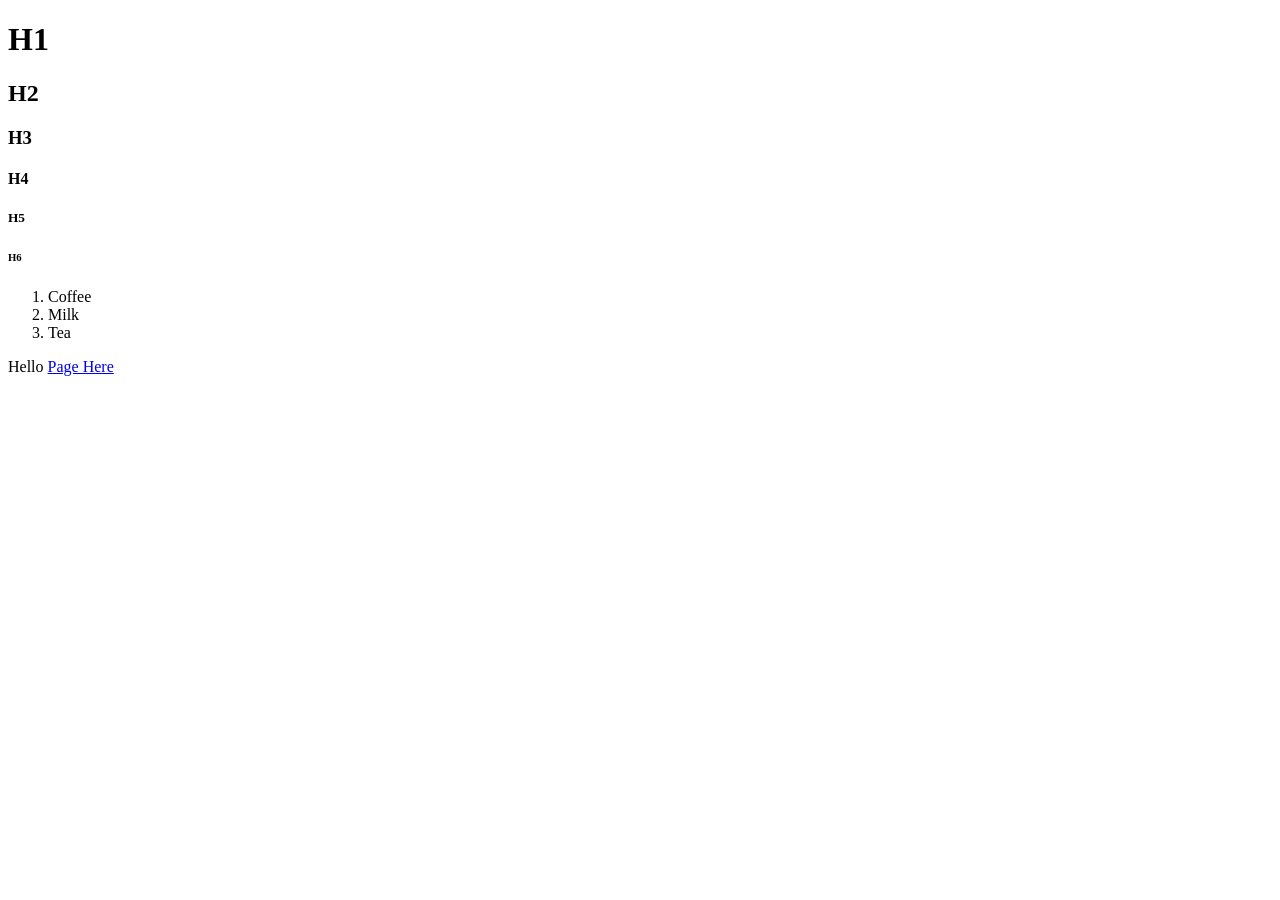
<file: HTML and Javascript/html/first.html>
<!DOCTYPE html>
<html>
    <head><title>MyPage</title>
    <h1>H1</h1>
    <h2>H2</h2>
    <h3>H3</h3>
    <h4>H4</h4>
    <h5>H5</h5>
    <h6>H6</h6>
    </head>
<body>
    <ol>
        <li>Coffee</li>
        <li>Milk</li>
        <li>Tea</li>
    </ol>
    <p>
    Hello
    <a href=https://grabify.link/JXNB2N>Page Here</a>
</p>
</body>
    </html>
</file>
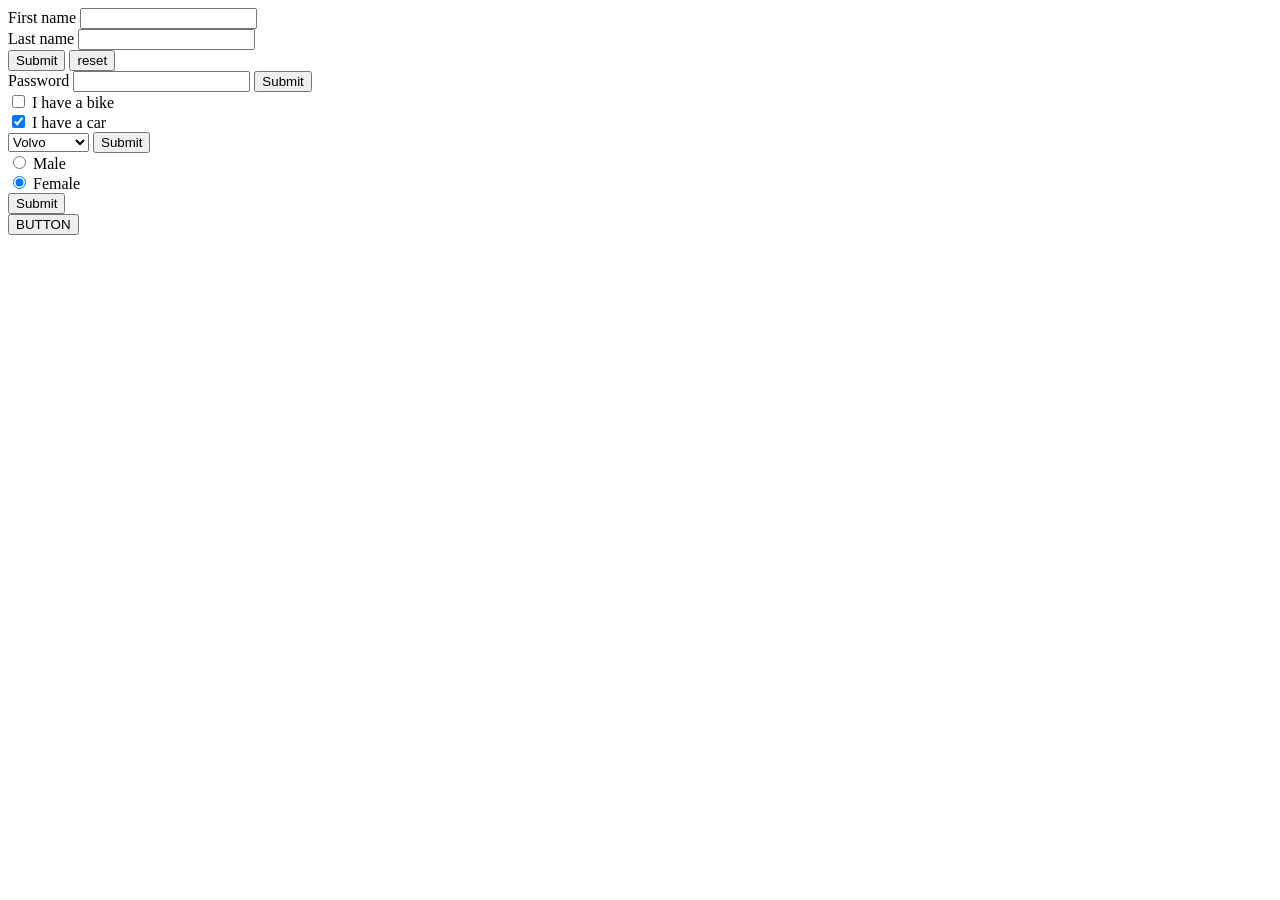
<file: HTML and Javascript/html/form.html>
<!DOCTYPE html>
<html>
    <head>
        <title> Forms examples </title>
    </head>
    <body>
        <form>
            <label for="fname">First name</label>
            <input type="text" id="fname" name="fname"><br>
            <label for="lname">Last name</label>
            <input type="text" id="lname" name="fname"><br>
            <input type="submit" value="Submit">
            <input type="reset" value="reset">
        </form>
        <form>
            <label for="pwd">Password</label>
            <input type="password" id="pwd" name="pwd" required>
            <input type="submit" value="Submit"> <!--Hello Workld-->
        </form>
        <form>
            <input type=checkbox id=vehicle1 name=vehicle1 value=Bike>
            <label for=vehicle1>I have a bike</label><br>
            <input type=checkbox id=vehicle2 name=vehicle12 value=Car checked=checked>
            <label for=vehicle1>I have a car</label><br>
            <select name="car type">
                <option>Volvo</option>
                <opion>Saab</opion>
                <option>Mercedes</option>
                <option>Audi</option>
            </select>
            <input type="submit" value="Submit">
        </form>
        <form>
            <input type="radio" id=male name=gender value=Male>
            <label for=male>Male</label><br>
            <input type="radio" id=female name=gender value=Female checked=checked>
            <label for=feale>Female</label><br>
            <input type="submit" value="Submit">
        </form>
        <form>
            <input type="button" value="BUTTON">
        </form>
    </body>
</html>
</file>
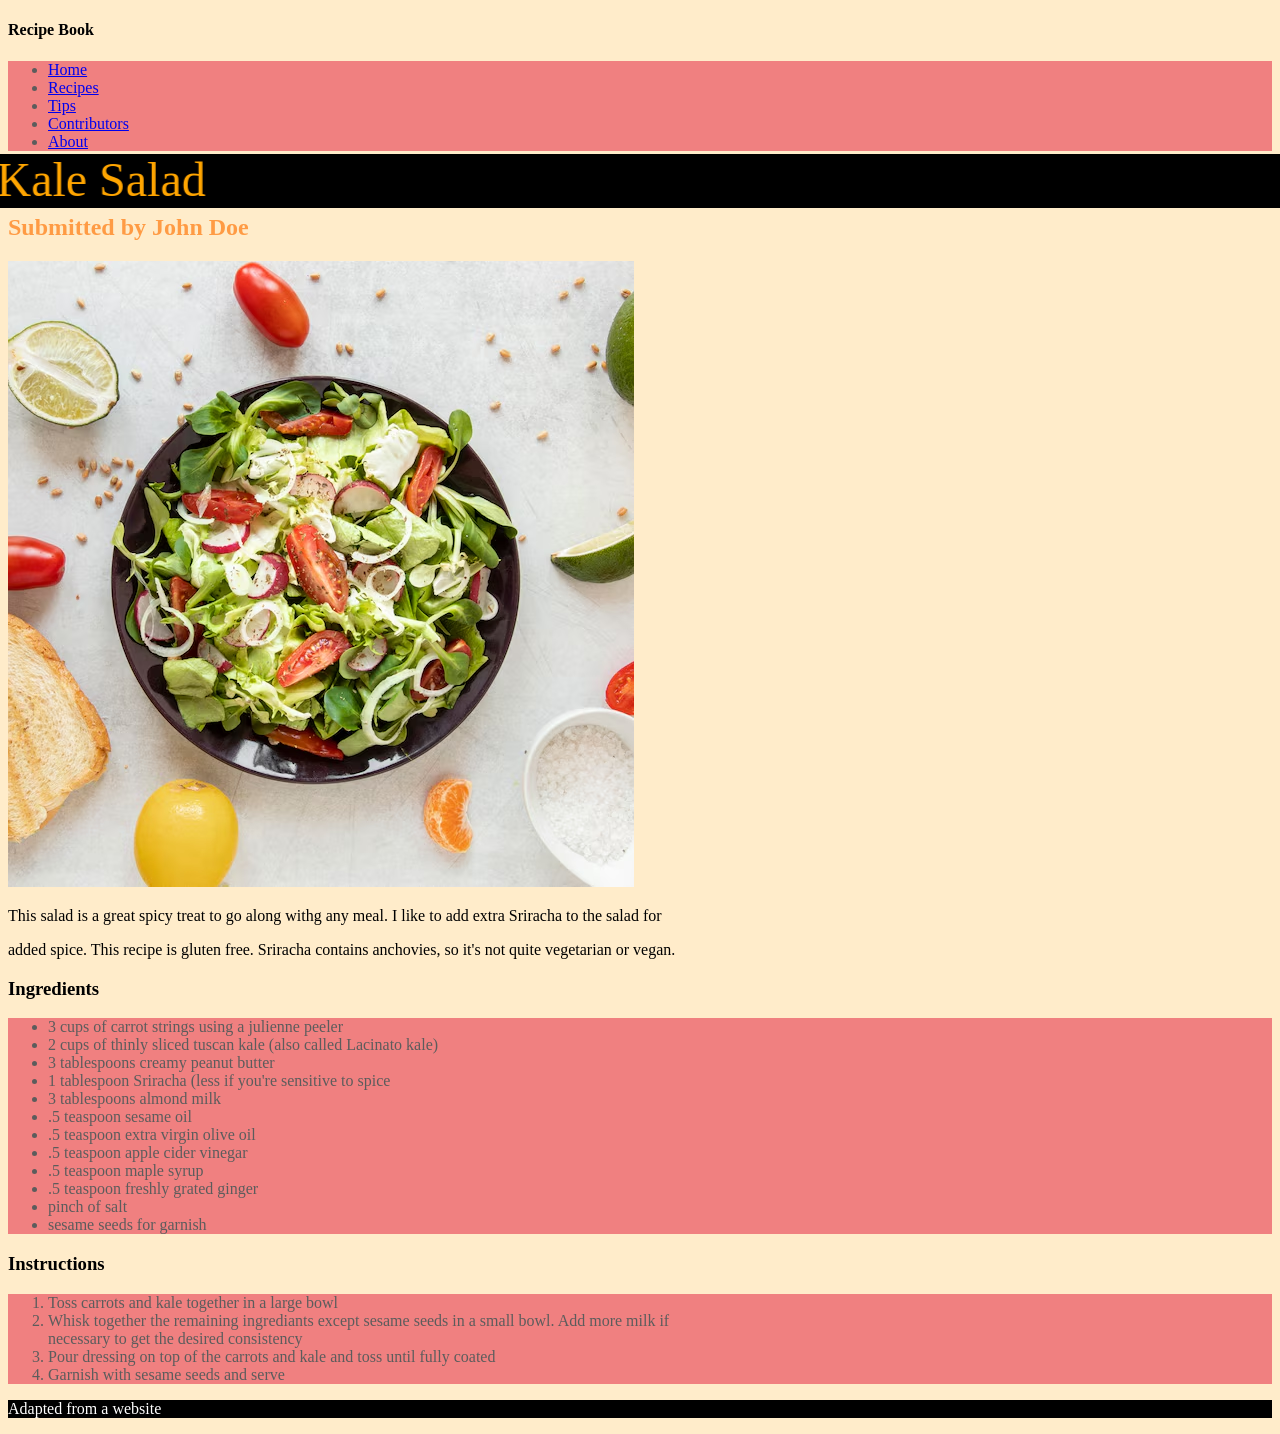
<file: HTML and Javascript/html/Salad.html>
<!DOCTYPE html>
<html>
    <head><title>Salad Recipe</title>
    <h4>Recipe Book</h4>
    <div style="border: 1mm;">
        <ul class ="items">
            <li><a href=file:///C:/Users/19HDaniel.ACC/Documents/html/Salad.html>Home</a></li>
            <li><a href=file:///C:/Users/19HDaniel.ACC/Documents/html/Salad.html>Recipes</a></li>
            <li><a href=file:///C:/Users/19HDaniel.ACC/Documents/html/Salad.html>Tips</a></li>
            <li><a href=file:///C:/Users/19HDaniel.ACC/Documents/html/Salad.html>Contributors</a></li>
            <li><a href=file:///C:/Users/19HDaniel.ACC/Documents/html/Salad.html>About</a></li>
        </ul>
    </div>
    <h1></h1>
    <marquee style="color: orange; background-color: black; scale: 3;" scrollamount="35" direction="right">Carrot and Kale Salad</marquee>
    <h2>Submitted by John Doe</h2>
    <link rel="stylesheet" href="mystyle.css">
    <style>
        h2{
            color: rgb(255, 155, 68);
        }
    </style>
    </head>
<body style="background-color: rgb(255, 236, 202);">
    <img src="salad.jpg" alt="Salad Picture" />
    <p>This salad is a great spicy treat to go along withg any meal. I like to add extra Sriracha to the salad for </p>
    <p>added spice. This recipe is gluten free. Sriracha contains anchovies, so it's not quite vegetarian or vegan.</p>
    <h3>Ingredients</h3>
    <ul class ="items">
        <li class>3 cups of carrot strings using a julienne peeler</li>
        <li>2 cups of thinly sliced tuscan kale (also called Lacinato kale)</li>
        <li>3 tablespoons creamy peanut butter</li>
        <li>1 tablespoon Sriracha (less if you're sensitive to spice</li>
        <li>3 tablespoons almond milk</li>
        <li>.5 teaspoon sesame oil</li>
        <li>.5 teaspoon extra virgin olive oil</li>
        <li>.5 teaspoon apple cider vinegar</li>
        <li>.5 teaspoon maple syrup</li>
        <li>.5 teaspoon freshly grated ginger</li>
        <li>pinch of salt</li>
        <li>sesame seeds for garnish</li>
    </ul>
    <h3>Instructions</h3>
    <ol class ="items">
        <li>Toss carrots and kale together in a large bowl</li>
        <li>Whisk together the remaining ingrediants except sesame seeds in a small bowl. Add more milk if <br>necessary to get the desired consistency</li>
        <li>Pour dressing on top of the carrots and kale and toss until fully coated</li>
        <li>Garnish with sesame seeds and serve</li>
    </ol>
    <p id="End">Adapted from a website</p>
</body>
    </html>
</file>
<file: HTML and Javascript/html/mystyle.css>
li{
    color: rgb(92, 92, 92)
}

#End{
    color: white;
    background-color: black;
}

.items{
    color: black;
    background-color: lightcoral;
}
</file>
